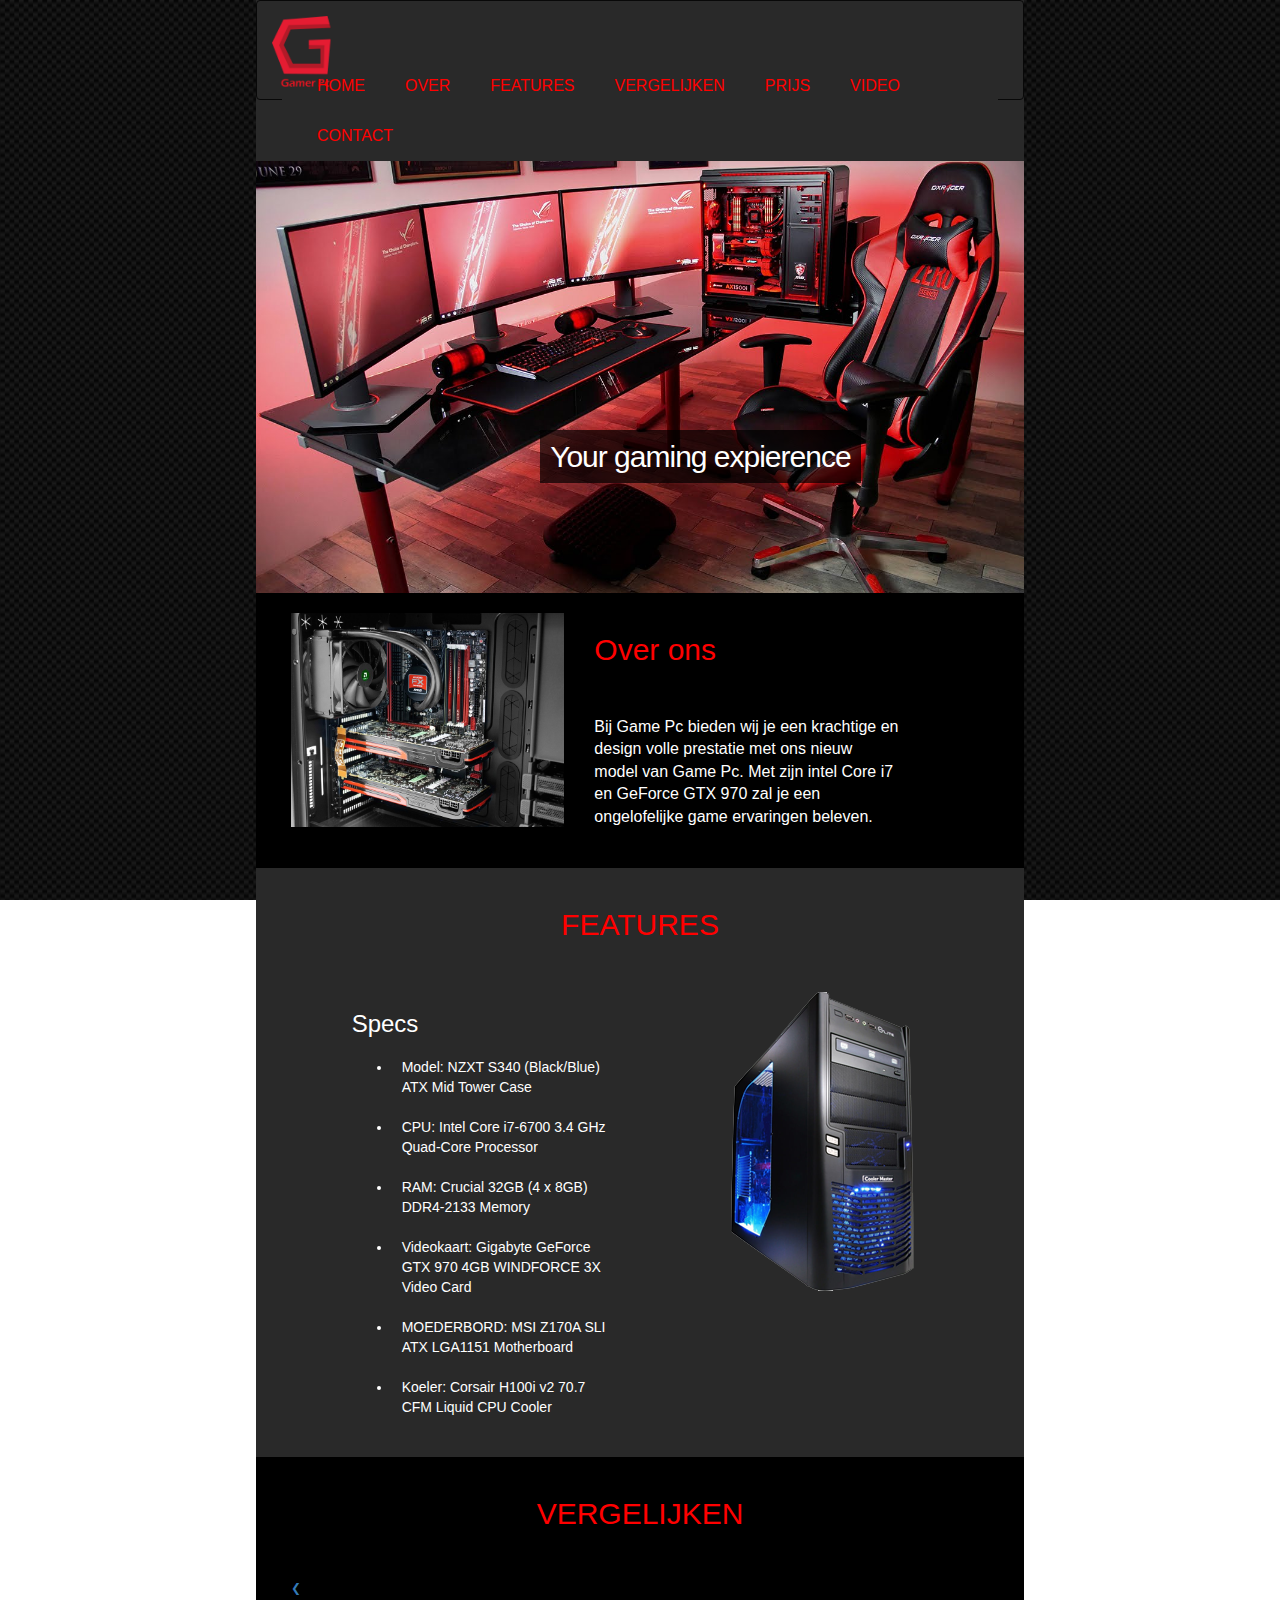
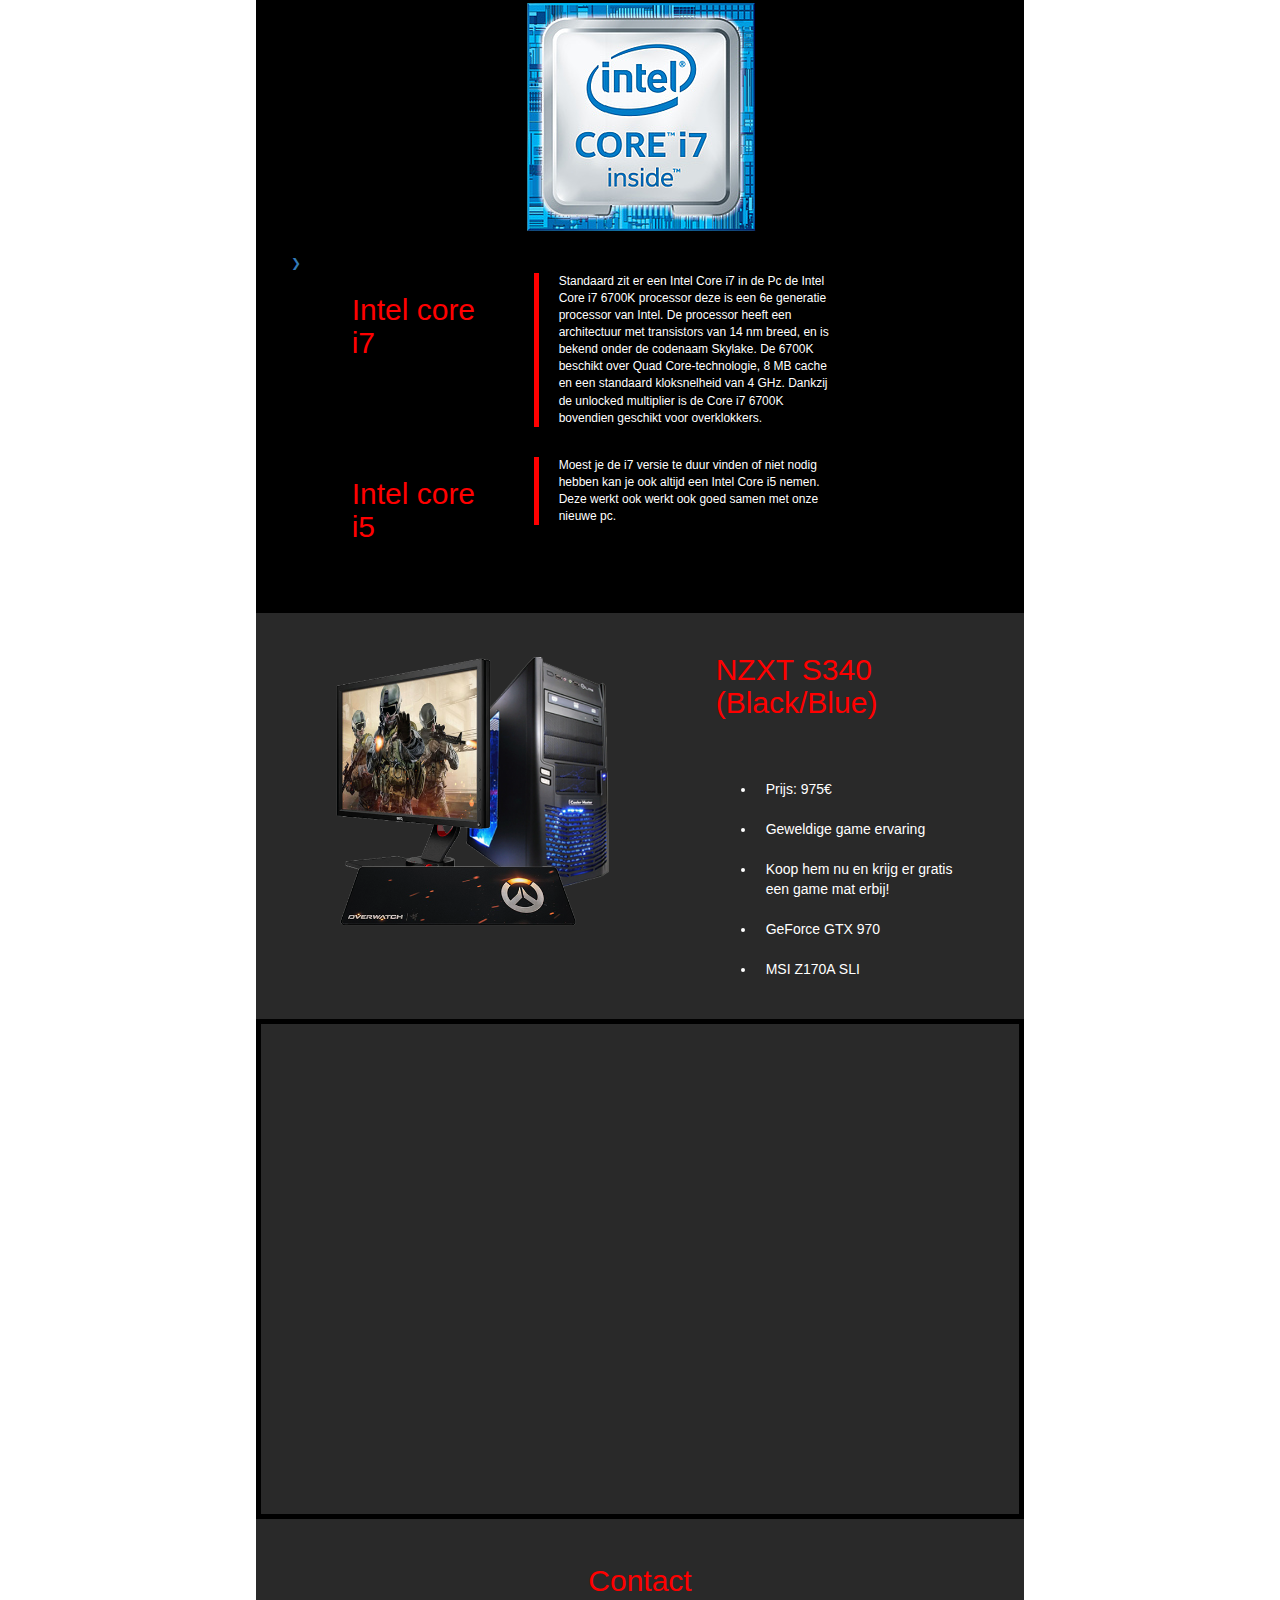
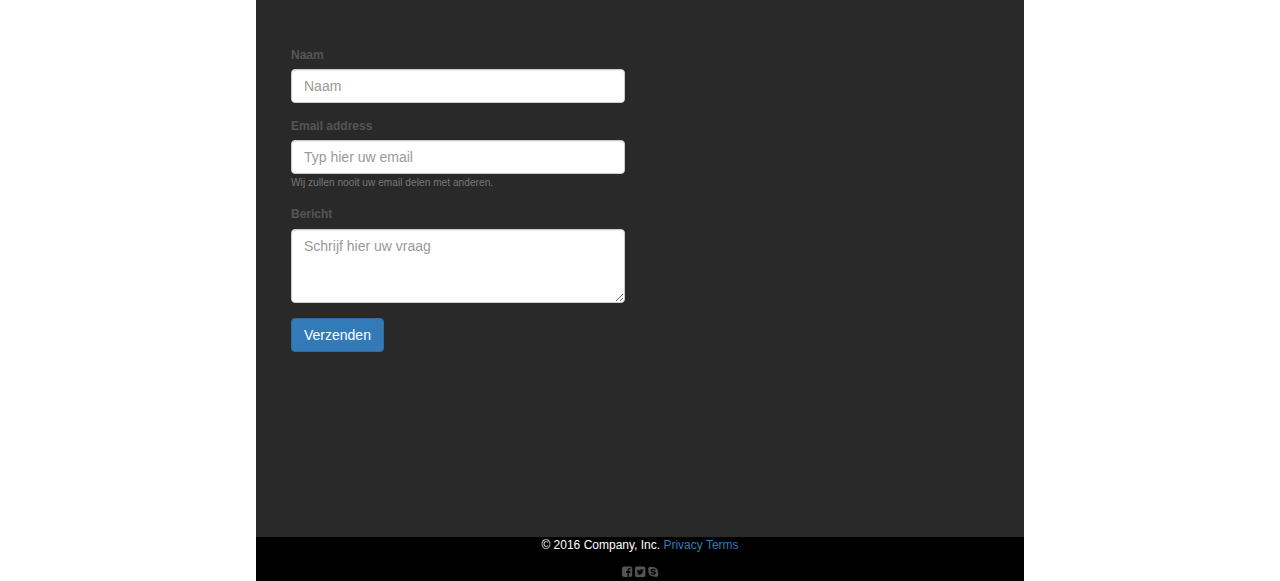
<file: index.html>
<!doctype html>
<html lang="nl">
<head>
<meta charset="utf-8">
<meta name="viewport" content="width=device-width, initial-scale=1">
<title>Gamer site</title>
<!-- Bootstrap -->
<link rel="stylesheet" type="text/css" href="https://maxcdn.bootstrapcdn.com/bootstrap/3.3.7/css/bootstrap.min.css" integrity="sha384-BVYiiSIFeK1dGmJRAkycuHAHRg32OmUcww7on3RYdg4Va+PmSTsz/K68vbdEjh4u" crossorigin="anonymous">
<!-- W3schools -->
<link rel="stylesheet" href="http://www.w3schools.com/lib/w3.css">
<!-- Font Awesome -->
<link rel="stylesheet" href="font-awesome-4.7.0/css/font-awesome.min.css">
<!-- Eigen CSS -->
<link rel="stylesheet" type="text/css" href="css/gamer.css">
<script src="https://cdnjs.cloudflare.com/ajax/libs/jquery/2.2.4/jquery.min.js"></script>
<script src="https://maxcdn.bootstrapcdn.com/bootstrap/3.3.7/js/bootstrap.min.js" integrity="sha384-Tc5IQib027qvyjSMfHjOMaLkfuWVxZxUPnCJA7l2mCWNIpG9mGCD8wGNIcPD7Txa" crossorigin="anonymous"></script>
</head>

<body>
 <a name="HOME"></a>
  <header> <!-- Navigatiebalk -->
    <nav class="navbar navbar-inverse">
      <div class="container-fluid"> 
        <!-- Brand and toggle get grouped for better mobile display -->
        <div class="navbar-header">
          <button type="button" class="navbar-toggle collapsed" data-toggle="collapse" data-target="#bs-example-navbar-collapse-1" aria-expanded="false"> <span class="sr-only">Toggle navigation</span> <span class="icon-bar"></span> <span class="icon-bar"></span> <span class="icon-bar"></span> </button>
          <div id="Logo"> <a class="navbar-brand" href="#"><img src="Foto/Logo.png" alt="logo" /></a> </div>
        </div>
        <!-- Collect the nav links, forms, and other content for toggling -->
        <div class="collapse navbar-collapse" id="bs-example-navbar-collapse-1">
          <ul class="nav navbar-nav">
            <li><a href="#HOME">HOME</a></li>
            <li><a href="#OVER">OVER</a></li>
            <li><a href="#FEATURES">FEATURES</a></li>
            <li><a href="#VERGELIJKEN">VERGELIJKEN</a></li>
            <li><a href="#PRIJS">PRIJS</a></li>
            <li><a href="#VIDEO">VIDEO</a></li>
            <li><a href="#CONTACT">CONTACT</a></li>
          </ul>
        </div>
      </div>
    </nav>
  </header>
  <main> 
    <!-- banner -->
    <div class="image"> <img class="img-responsive" src="Foto/gemerbureau.jpg" alt="Banner gamer" />
      <h2><span>Your gaming expierence</span></h2>
    </div>
    <section class="row"> <!-- Over Ons -->
      <a name="OVER"></a>
      <div class="col-sm-5"> <img class="featurette-image img-responsive center-block" src="Foto/Chassis_Intenal-Components-799x626.jpg" alt="foto"> </div>
      <article class="col-sm-7"> <!-- Algemene info -->
        <h2 class="featurette-heading">Over ons</h2>
        <p class="lead">Bij Game Pc bieden wij je een krachtige en design volle prestatie met ons nieuw model van Game Pc. Met zijn intel Core i7 en GeForce GTX 970 zal je een ongelofelijke game ervaringen beleven.</p>
      </article>
    </section>
    <!-- Features -->
    <section class="row"> <a name="FEATURES"></a>
      <h2>FEATURES</h2>
      <section class="col-sm-5 col-sm-offset-1">
        <h3>Specs</h3>
        <ul>
          <li>Model: NZXT S340 (Black/Blue) ATX Mid Tower Case</li>
          <li>CPU: Intel Core i7-6700 3.4 GHz Quad-Core Processor</li>
          <li>RAM: Crucial 32GB (4 x 8GB) DDR4-2133 Memory</li>
          <li>Videokaart: Gigabyte GeForce GTX 970 4GB WINDFORCE 3X Video Card</li>
          <li>MOEDERBORD: MSI Z170A SLI ATX LGA1151 Motherboard</li>
          <li>Koeler: Corsair H100i v2 70.7 CFM Liquid CPU Cooler</li>
        </ul>
      </section>
      <section class="col-sm-6"> <!-- Boven foto --> 
        <img class="Midden img-responsive" src="Foto/Pc.png" alt="Pc"> </section>
    </section>
   
    <!-- Vergelijken -->
    <section class="row"> <a name="VERGELIJKEN"></a>
      <h2>VERGELIJKEN</h2>
      <!-- Boven foto -->
      <div class="w3-content w3-display-container">
        <div class="w3-display-container mySlides"> <!--1ste Slide -->
          <section class="col-sm-12"> <a class="w3-btn-floating w3-hover-dark-grey w3-display-left" onclick="plusDivs(-1)">&#10094;</a>
            <section class="Block"> <img class="Midden img-responsive" src="Foto/intelCore.png" alt="intel core i7"> </section>
            <a class="w3-btn-floating w3-hover-dark-grey w3-display-right" onclick="plusDivs(1)">&#10095;</a> </section>
          <section class="Block">
            <section class="col-sm-3 col-sm-offset-1">
              <h2>Intel core i7</h2>
            </section>
            <section class="col-sm-7">
              <p>Standaard zit er een Intel Core i7 in de Pc de Intel Core i7 6700K processor deze is een 6e generatie processor van Intel. De processor heeft een architectuur met transistors van 14 nm breed, en is bekend onder de codenaam Skylake. De 6700K beschikt over Quad Core-technologie, 8 MB cache en een standaard kloksnelheid van 4 GHz. Dankzij de unlocked multiplier is de Core i7 6700K bovendien geschikt voor overklokkers.</p>
            </section>
          </section>
          <section class="Block">
            <section class="col-sm-3 col-sm-offset-1">
              <h2>Intel core i5</h2>
            </section>
            <section class="col-sm-7">
              <p>Moest je de i7 versie te duur vinden of niet nodig hebben kan je ook altijd een Intel Core i5 nemen. Deze werkt ook werkt ook goed samen met onze nieuwe pc.</p>
            </section>
          </section>
        </div>
        <div class="w3-display-container mySlides"> <!--2de Slide -->
          <section class="col-sm-12"> <a class="w3-btn-floating w3-hover-dark-grey w3-display-left" onclick="plusDivs(-1)">&#10094;</a>
            <section class="Block"> <img class="Midden img-responsive" src="Foto/GrafischeKaart.png" alt="grafische kaart"> </section>
            <a class="w3-btn-floating w3-hover-dark-grey w3-display-right" onclick="plusDivs(1)">&#10095;</a> </section>
          <section class="Block">
            <section class="col-sm-3 col-sm-offset-1">
              <h2>GeForce GTX 970</h2>
            </section>
            <section class="col-sm-7">
              <p>Standaard zit de Gigabyte GeForce GTX 970 4GB WINDFORCE 3X Video Card in de Pc. De GeForce GTX 970 is een high-performance grafische kaart ontworpen voor serious gaming. Aangedreven door nieuwe NVIDIA® Maxwell ™ architectuur en is voorzien van geavanceerde technologieën en toonaangevende graphics voor een ongelooflijke game-ervaringen.</p>
            </section>
          </section>
          <section class="Block">
            <section class="col-sm-3 col-sm-offset-1">
              <h2>GeForce GTX 1080</h2>
            </section>
            <section class="col-sm-7">
              <p>Moest een GeForce GTX 970 niet goed genoeg zijn voor je, geen probleem dan kan je hem upgraden naar een GeForce GTX 1080.</p>
            </section>
          </section>
        </div>
        <div class="w3-display-container mySlides"> <!--3de Slide -->
          <section class="col-sm-12"> <a class="w3-btn-floating w3-hover-dark-grey w3-display-left" onclick="plusDivs(-1)">&#10094;</a>
            <section class="Block"> <img class="Midden img-responsive" src="Foto/Moederbord.png" alt="moederbord"> </section>
            <a class="w3-btn-floating w3-hover-dark-grey w3-display-right" onclick="plusDivs(1)">&#10095;</a> </section>
          <section class="Block">
            <section class="col-sm-3 col-sm-offset-1">
              <h2>MSI Z170A SLI PLUS</h2>
            </section>
            <section class="col-sm-7">
              <p>Standaard zit de MSI Z170A SLI ATX LGA1151 in de Pc. Bij traditionele geheugen ontwerp de geheugensignalen vaak verstoord door elektromagnetische signalen uit andere componenten, waardoor het systeem werken langzamer of onstabiel. MSI introduceert DDR4 Boost-technologie met geoptimaliseerde sporen en volledig geïsoleerde geheugen circuits. Dit ontwerp zorgt ervoor dat het geheugen signalen blijven puur voor optimale prestaties en stabiliteit.</p>
            </section>
          </section>
          <section class="Block">
            <section class="col-sm-3 col-sm-offset-1">
              <h2>Z170A GAMING M9 ACK</h2>
            </section>
            <section class="col-sm-7">
              <p>Onze andere optie is de Z170A GAMING M9 ACK. Deze werkt ook goed met onze nieuwste model en zorgt voor een ware game ervaring.</p>
            </section>
          </section>
        </div>
      </div>
    </section>
    
     <!-- Prijs -->
    <section class="row"> <a name="PRIJS"></a>
      <section class="col-sm-6"> <!-- Boven foto --> 
        <img id="Prijsfoto" class="img-responsive" src="Foto/pcscherm.png" alt="Pc"> 
        </section>
      <section class="col-sm-5 col-sm-offset-1">
        <h2>NZXT S340 (Black/Blue)</h2>
        <ul>
          <li>Prijs: 975&euro;</li>
          <li>Geweldige game ervaring</li>
          <li>Koop hem nu en krijg er gratis een game mat erbij!</li>
          <li>GeForce GTX 970</li>
          <li>MSI Z170A SLI</li>
        </ul>
      </section>
      
    </section>
    
    <!-- Video -->
      <section class="video"><a name="VIDEO"></a>
        <iframe src="https://www.youtube.com/embed/sis8GfE4BGQ">
</iframe>
      </section>
    
    <!-- Contact -->
    <section class="row"> <a name="CONTACT"></a>
      <h2>Contact</h2>
      <section class="col-sm-6">
        <form action="actie" method="post">
          <div class="form-group">
            <label for="exampleInputNaam1">Naam</label>
            <input type="naam" class="form-control" id="exampleInputNaam1" placeholder="Naam">
          </div>
          <div class="form-group">
            <label for="exampleInputEmail1">Email address</label>
            <input type="email" class="form-control" id="exampleInputEmail1" aria-describedby="emailHelp" placeholder="Typ hier uw email">
            <small id="emailHelp" class="form-text text-muted">Wij zullen nooit uw email delen met anderen.</small> </div>
          <div class="form-group">
            <label for="exampleTextarea">Bericht</label>
            <textarea class="form-control" id="exampleTextarea" rows="3" placeholder="Schrijf hier uw vraag"></textarea>
          </div>
          <button type="submit" class="btn btn-primary">Verzenden</button>
        </form>
      </section>
      <iframe class="col-sm-6" height="450" frameborder="0" style="border:0"
src="https://www.google.com/maps/embed/v1/place?q=Graaf%20Karel%20de%20Goedelaan%205%2C%208500%20Kortrijk&key=AIzaSyA3eN3jvV87yC6XU4J9n9CQbCbokl5ImH8" allowfullscreen></iframe>
    </section>
  </main>
  <footer> <!--CONTACT-->
    
    <p>&copy; 2016 Company, Inc. <a href="#">Privacy</a> <a href="#">Terms</a></p>
    <i class="fa fa-facebook-square" aria-hidden="true"></i> <i class="fa fa-twitter-square" aria-hidden="true"></i> <i class="fa fa-skype" aria-hidden="true"></i> </footer>

<script type="text/javascript" src="./js/script.js"></script>
</body>
</html>
</file>
<file: css/gamer.css>
@charset "utf-8";
/* CSS Document */
html {
	background-image: url(../Foto/Background2.jpg);
	background-position: center center;
	background-repeat: no-repeat;
	background-attachment: fixed;
	background-size: cover;
}
body {
	color: #565555;
	font-family:Franklin Gothic Bold Gotham, "Helvetica Neue", Helvetica, Arial, sans-serif;
	font-size: 12px;
	width: 60%;
	margin: 0 auto;
	background-color: #292929;
}
hr {
	color: black;
	margin: 10px;
}
.col-sm-7 {
	width: 46%;
}
h2 {
	color: red;
	margin-bottom: 50px;
}
h3 {
	color: white;
}
p {
	color: white;
	font-size: 12px;
}
li {
	color: white;
	font-size: 14px;
}
/*HEADER*/
.navbar-inverse {
	background-color: #292929;
	margin-bottom: 0;
	padding: 10px;
	z-index: 1;
}
.navbar-nav {
	float: right;
}
.navbar-inverse .navbar-nav>li>a {
	color: red;
	text-decoration: none;
	padding-left: 20px;
	padding-right: 20px;
	font-size: 16px;
}
#Logo > a > img {
	height: 75px;
}
.navbar-brand {
	padding: 5px;
}
nav.navbar.navbar-inverse {
	height: 100px;
}
#bs-example-navbar-collapse-1 {
	padding-top: 15px;
	background-color: #292929;
}

/*IMAGE*/
.image {
	position: relative;
}
.image > h2 {
	position: absolute;
	top: 65%;
	left: 37%;
	width: 100%;
}
.image > h2 span {
	color: white;
	font: bold 24px/45px, Sans-Serif;
	letter-spacing: -1px;
	background: rgb(0, 0, 0); /* fallback color */
	background: rgba(0, 0, 0, 0.7);
	padding: 10px;
}
/*OVER ONS*/
.row:nth-of-type(odd) {
	background-color:black;
}
main > .row {
	margin: 0;
	padding: 20px;
}
.lead {
	font-size: 16px;
}
/*FEATURES*/
main > .row > h2 {
	text-align: center;
}
.col-sm-5 > ul > li {
	padding: 10px;
}
.Midden {
	display: block;
	margin-left: auto;
	margin-right: auto;
	margin-bottom: 20px;
}
/*VERGELIJKEN*/
.Block > .col-sm-7 {
	margin: 0;
}
.Block > .col-sm-7 > p {
	border-left: thick solid #ff0000;
	padding-left: 20px;
	margin-bottom: 30px !important;
}
main > .row:nth-child(3) > .Block:nth-child(2) > .col-sm-3 + .col-sm-7 {
	background-color: black;
}
/*PRIJS*/
#Prijsfoto {
	width: 500px;
	margin-bottom: 20px;
}
/*VIDEO*/
.video > iframe{
	border: thick solid black;
	width: 100%;
	height:500px;
}
/*CONATC*/
.Block > #Contact {
	text-align: center;
}
/*FOOTER*/
footer {
	background-color: black;
	margin-top: 20px;
	text-align: center;
}

@media only screen and (max-width: 768px) {
/* For mobile phones: */
body {
	width: 100%;
}
.col-sm-7 {
	width: 100%;
}
.image > h2 {
	top: 60%;
	left: 30%;
}
.image > h2 span {
	font: bold 14px Helvetica, Sans-Serif;
}

}
</file>
